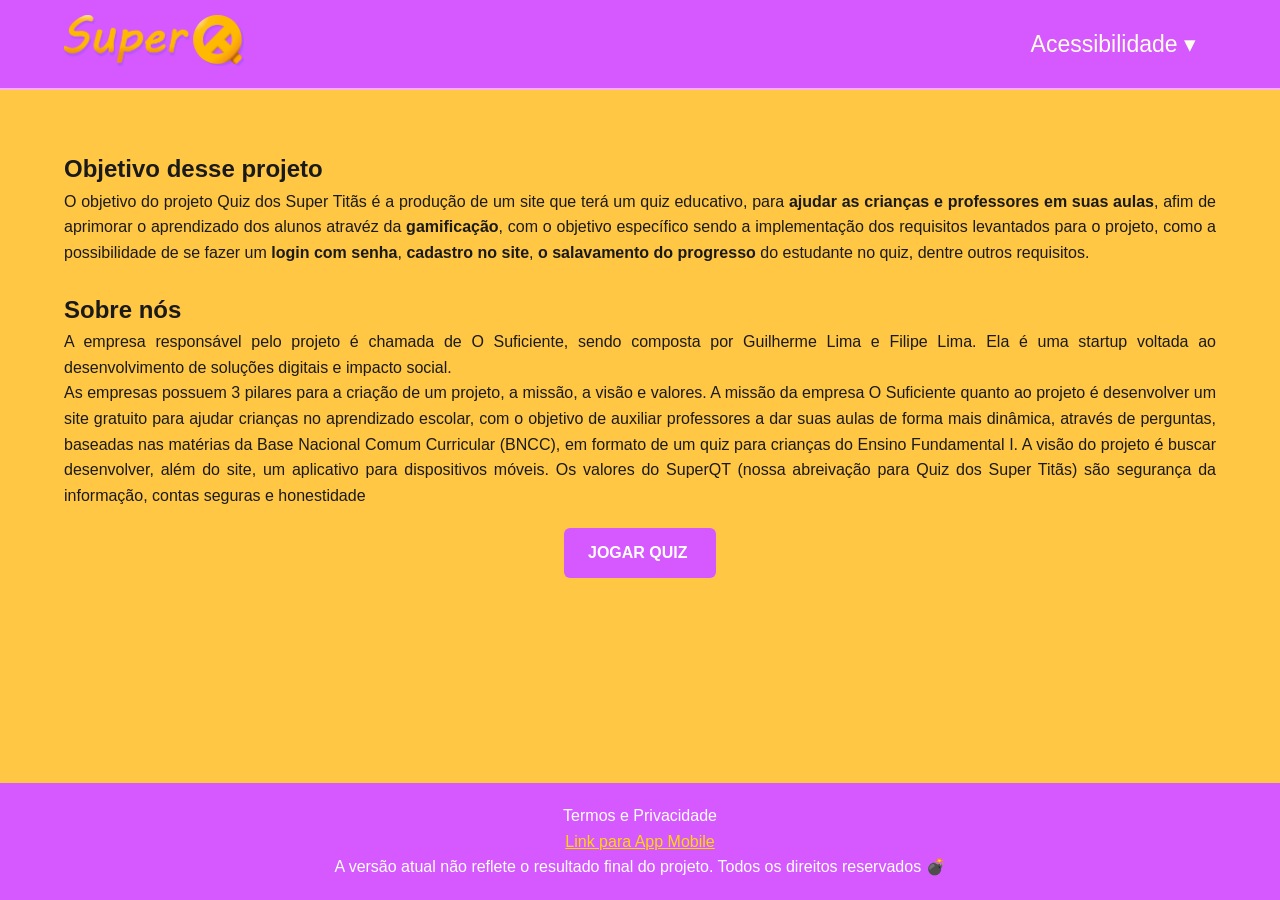
<file: index.html>
<!DOCTYPE html>
<html lang="pt-br">
<head>
    <meta charset="UTF-8">
    <meta name="viewport" content="width=device-width, initial-scale=1.0">
    <title>Quiz dos Super Titãs</title>
    <link rel="stylesheet" href="css/padraoTelas.css">
    <link rel="stylesheet" href="css/footer-header.css">
    <link rel="stylesheet" href="css/menuAcessib.css">
    <link rel="stylesheet" href="css/inicio.css">
</head>
<body>

    <a href="#conteudo-principal" class="link-pular">Pular para conteúdo principal</a>

    <header>
        <div class="container logo-menu">
            <div class="logo" role="img" arial-label="Logotipo da Empresa">
                <a href="index.html">
                    <img src="assets/images/logo-superqt.png" alt="Tela Inicial" width="180">
                </a>
            </div>
            <nav aria-label="Navegação Principal">
                <div class="dropdown-container">
                    <button id="acessib-toggle-btn" class="header-btn">Acessibilidade ▾</button>
                    <div id="dropAcessib-box" class="dropAcessib-box hidden">
                        <ul class="dropdown-menu" aria-labelledby="btn-acessibilidade" role="menu">
                            <li role="none">
                                <button onclick="alternarTema()" role="menuitem" class="btn-tema" id="btn-tema">
                                    Modo Escuro 🌙
                                </button>
                            </li>
                            <!-- <li role="separator" style="border-top: 1px solid #ccc; margin: 5px 0;"></li>
                            <li role="none">
                                <button onclick="mudarFonte('diminuir')" role="menuitem" class="btn-fonte">-A</button>
                            </li>
                            <li role="none">
                                <button onclick="mudarFonte('normal')" role="menuitem" class="btn-fonte">A</button>
                            </li>
                            <li role="none">
                                <button onclick="mudarFonte('aumentar')" role="menuitem" class="btn-fonte">+A</button>
                            </li>-->
                        </ul>
                    </div>
                </div>
            </nav>
        </div>
    </header>

    <main>
        <section class="hero container">
            <h2>Objetivo desse projeto</h2>
            <p>O objetivo do projeto Quiz dos Super Titãs é a produção de um site que terá um quiz educativo, para <strong>ajudar as crianças e professores em suas aulas</strong>, afim de aprimorar o aprendizado dos alunos atravéz da <strong>gamificação</strong>, com o objetivo específico sendo a implementação dos requisitos levantados para o projeto, como a possibilidade de se fazer um <strong>login com senha</strong>, <strong>cadastro no site</strong>, <strong>o salavamento do progresso</strong> do estudante no quiz, dentre outros requisitos.
            </p><br>
            <h2>Sobre nós</h2>
            <p>A empresa responsável pelo projeto é chamada de O Suficiente, sendo composta por Guilherme Lima e Filipe Lima. Ela é uma startup voltada ao desenvolvimento de soluções digitais e impacto social.
            <br>
            As empresas possuem 3 pilares para a criação de um projeto, a missão, a visão e valores. A missão da empresa O Suficiente quanto ao projeto é desenvolver um site gratuito para ajudar crianças no aprendizado escolar, com o objetivo de auxiliar professores a dar suas aulas de forma mais dinâmica, através de perguntas, baseadas nas matérias da Base Nacional Comum Curricular (BNCC), em formato de um quiz para crianças do Ensino Fundamental I. A visão do projeto é buscar desenvolver, além do site, um aplicativo para dispositivos móveis. Os valores do SuperQT (nossa abreivação para Quiz dos Super Titãs) são segurança da informação, contas seguras e honestidade</p>
            <p class="centro-jogar">
                <a class="jogar" href="telaLogin.html">JOGAR QUIZ</a>
            </p>
        </section>
    </main>
    
    <footer>
        <div class="container">
            <p>Termos e Privacidade</p>
            <p>
                <a href="https://play.google.com/store/games?hl=pt_BR&pli=1">Link para App Mobile</a>
            </p>
            <p>
                A versão atual não reflete o resultado final do projeto. Todos os direitos reservados 💣
            </p>
        </div>
    </footer>
    
    <script src="js/menuAcessib.js"></script>
    <script src="js/temaClaroEscuro.js"></script>
</body>
</html>
</file>
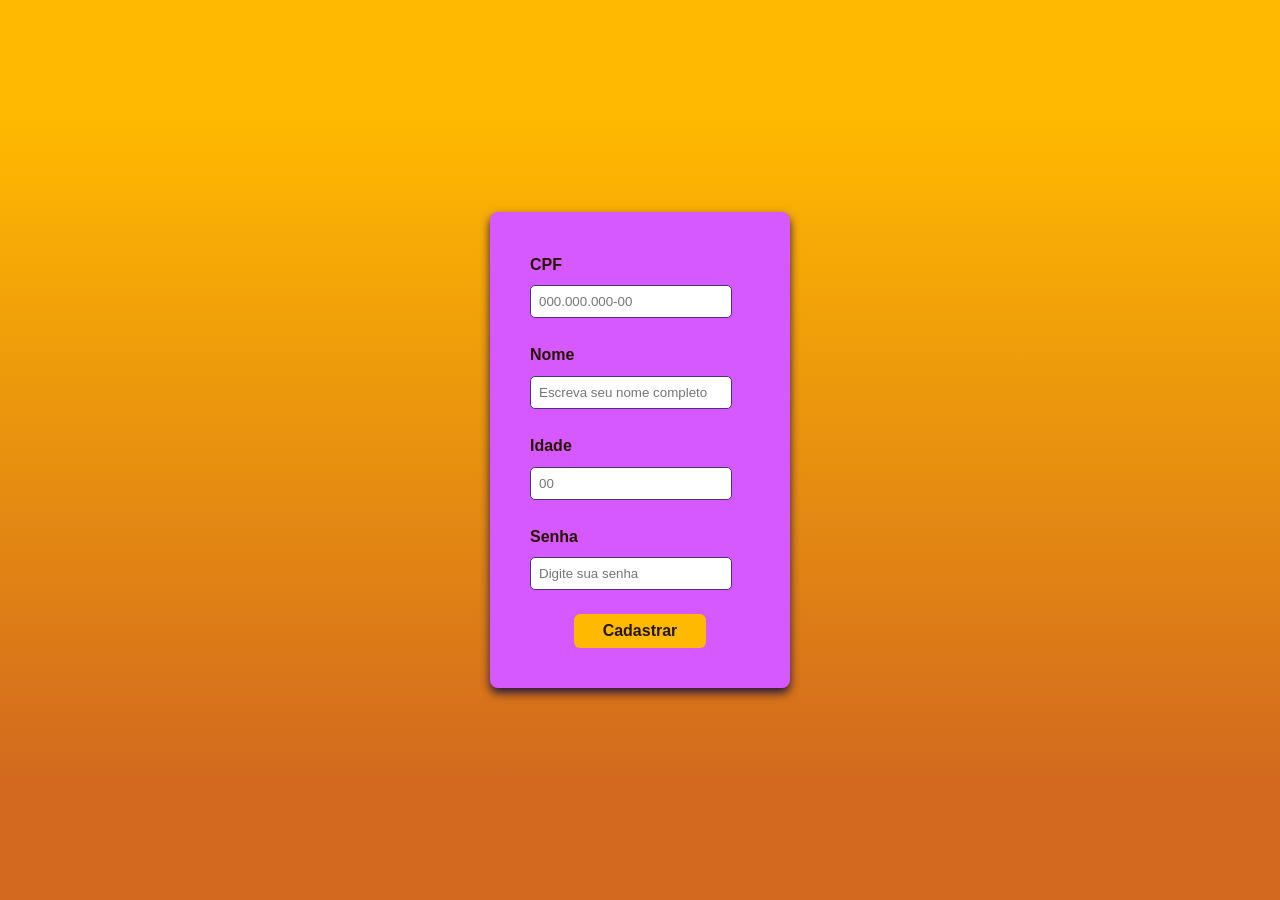
<file: telaCadastro.html>
<!DOCTYPE html>
<html lang="pt-br">
<head>
    <meta charset="UTF-8">
    <meta name="viewport" content="width=device-width, initial-scale=1.0">
    <title>Fazer Cadastro</title>
    <link rel="stylesheet" href="css/login.css">
    <link rel="stylesheet" href="css/padraoTelas.css">
</head>
<body>
    <div class="container-login">
        <form id="form-cadastro">
            <div class="input-group">
                <label>CPF</label>
                <input type="text" id="cpfaluno" name="cpfaluno" required placeholder="000.000.000-00">
            </div>

            <div class="input-group">
                <label>Nome</label>
                <input type="text" id="nome" name="nome" required placeholder="Escreva seu nome completo">
            </div>

            <div class="input-group">
                <label>Idade</label>
                <input type="number" id="idade" name="idade" required placeholder="00">
            </div>
            
            <div class="input-group">
                <label>Senha</label>
                <input type="password" id="senha" name="senha" required placeholder="Digite sua senha">
            </div>
            <div class="button-group">
                <button type="submit" class="btnLogin" href="telaFases.html">
                    Cadastrar
                </button>
            </div>
        </form>
    </div>
    <script src="js/cadastro.js"></script>
</body>
</html>
</file>
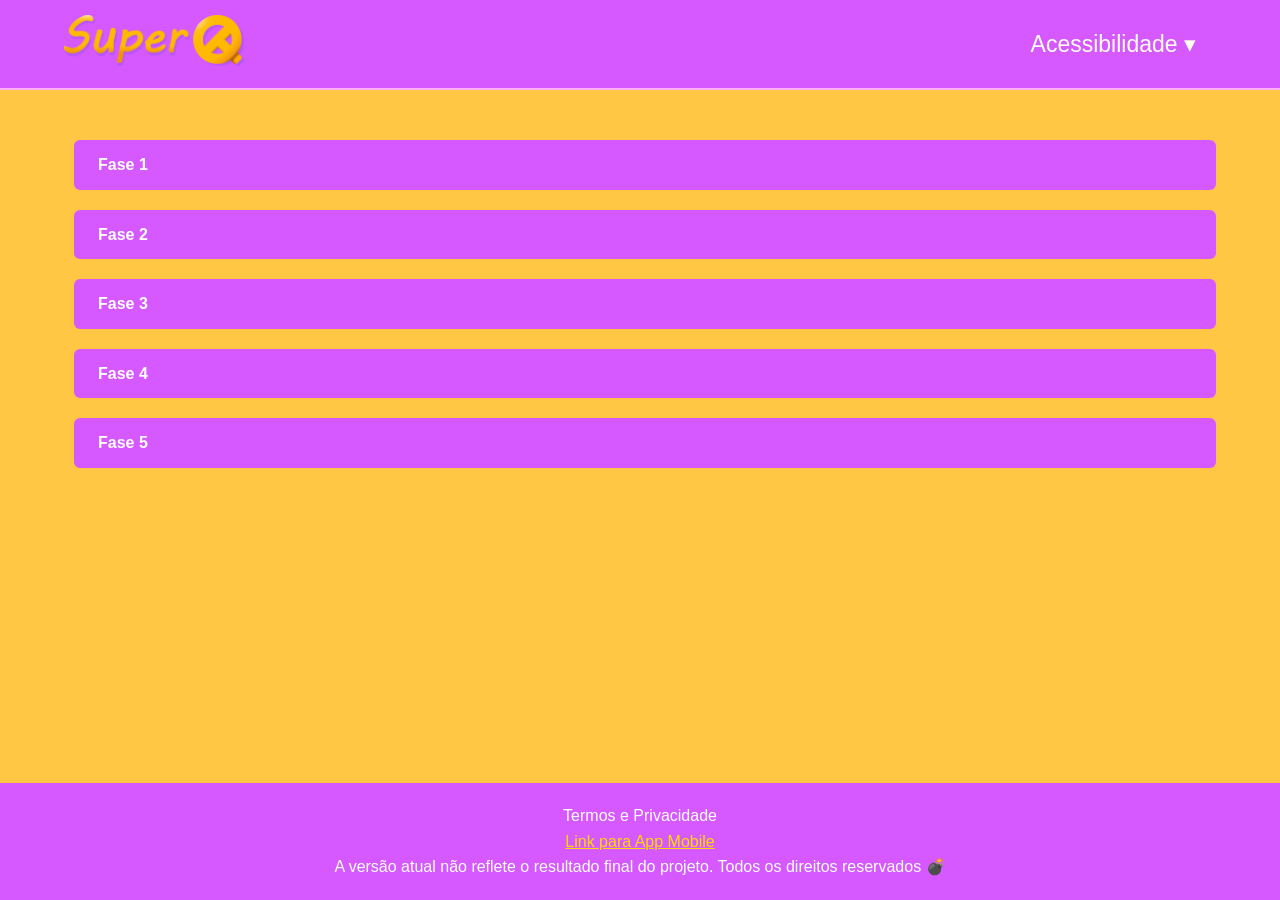
<file: telaFases.html>
<!DOCTYPE html>
<html lang="en">
<head>
    <meta charset="UTF-8">
    <meta name="viewport" content="width=device-width, initial-scale=1.0">
    <title>Fases | Quiz dos Super Titãs</title>
    <link rel="stylesheet" href="css/padraoTelas.css">
    <link rel="stylesheet" href="css/footer-header.css">
    <link rel="stylesheet" href="css/menuAcessib.css">

    <link rel="stylesheet" href="css/telaFases.css">
</head>
<body>
    <header>
        <div class="container logo-menu">
            <div class="logo" role="img" arial-label="Logotipo da Empresa">
                <a href="index.html">
                    <img src="assets/images/logo-superqt.png" alt="Tela Inicial" width="180">
                </a>
            </div>
            <nav aria-label="Navegação Principal">
                <div class="dropdown-container">
                    <button id="acessib-toggle-btn" class="header-btn">Acessibilidade ▾</button>
                    <div id="dropAcessib-box" class="dropAcessib-box hidden">
                        <ul class="dropdown-menu" aria-labelledby="btn-acessibilidade" role="menu">
                            <li role="none">
                                <button onclick="alternarTema()" role="menuitem" class="btn-tema" id="btn-tema">
                                    Modo Escuro 🌙
                                </button>
                            </li>
                            <!-- <li role="separator" style="border-top: 1px solid #ccc; margin: 5px 0;"></li>
                            <li role="none">
                                <button onclick="mudarFonte('diminuir')" role="menuitem" class="btn-fonte">-A</button>
                            </li>
                            <li role="none">
                                <button onclick="mudarFonte('normal')" role="menuitem" class="btn-fonte">A</button>
                            </li>
                            <li role="none">
                                <button onclick="mudarFonte('aumentar')" role="menuitem" class="btn-fonte">+A</button>
                            </li>-->
                        </ul>
                    </div>
                </div>
            </nav>
        </div>
    </header>

    <main>
        <section class="hero container">
            <a class="fases" href="fases/pergunta1-fase1.html">Fase 1</a>
            <p><a class="fases" href="fases/pergunta1-fase2.html">Fase 2</a></p>
            <p><a class="fases" href="fases/pergunta1-fase3.html">Fase 3</a></p>
            <p><a class="fases" href="fases/pergunta1-fase4.html">Fase 4</a></p>
            <p><a class="fases" href="fases/pergunta1-fase5.html">Fase 5</a></p>
        </section>
    </main>

    <footer>
        <div class="container">
            <p>Termos e Privacidade</p>
            <p>
                <a href="https://play.google.com/store/games?hl=pt_BR&pli=1">Link para App Mobile</a>
            </p>
            <p>
                A versão atual não reflete o resultado final do projeto. Todos os direitos reservados 💣
            </p>
        </div>
    </footer>

    <script src="js/menuAcessib.js"></script>
    <script src="js/temaClaroEscuro.js"></script>
</body>
</html>
</file>
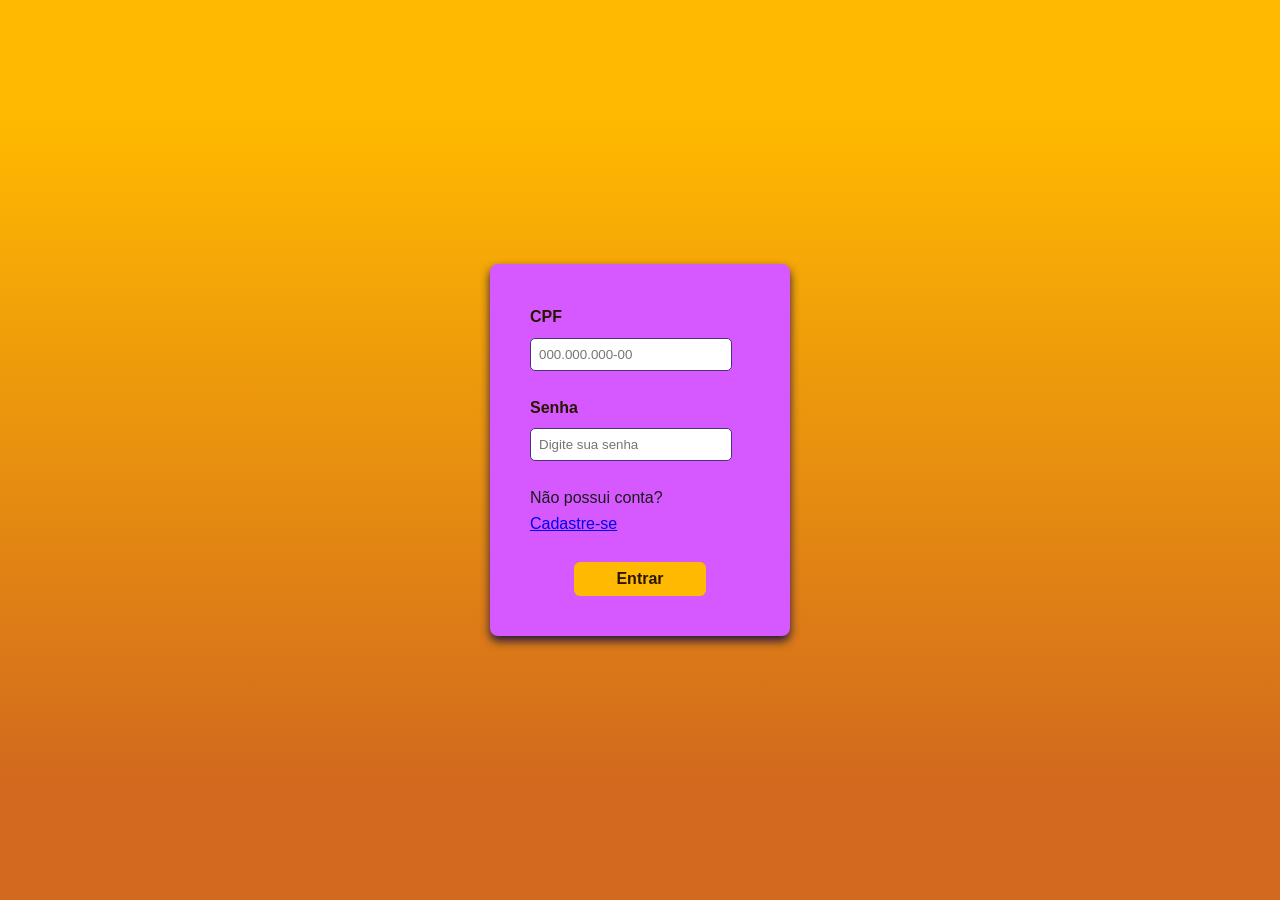
<file: telaLogin.html>
<!DOCTYPE html>
<html lang="pt-br">
<head>
    <meta charset="UTF-8">
    <meta name="viewport" content="width=device-width, initial-scale=1.0">
    <title>Fazer Login</title>
    <link rel="stylesheet" href="css/login.css">
    <link rel="stylesheet" href="css/padraoTelas.css">
</head>
<body>
    <div class="container-login">
        <form id="form-login">
            <div class="input-group">
                <label>CPF</label>
                <input type="text" id="cpfaluno" name="cpfaluno" required placeholder="000.000.000-00">
            </div>
            
            <div class="input-group">
                <label>Senha</label>
                <input type="password" id="senha" name="senha" required placeholder="Digite sua senha">
            </div>

            <div>
                Não possui conta?<br><a href="telaCadastro.html">Cadastre-se</a>
            </div><br>

            <div class="button-group">
                <button type="submit" class="btnLogin">
                    <!--a href="telaFases.html"-->Entrar<!--/a-->
                </button>
            </div>
        </form>
    </div>
    <script src="js/login.js"></script>
</body>
</html>
</file>
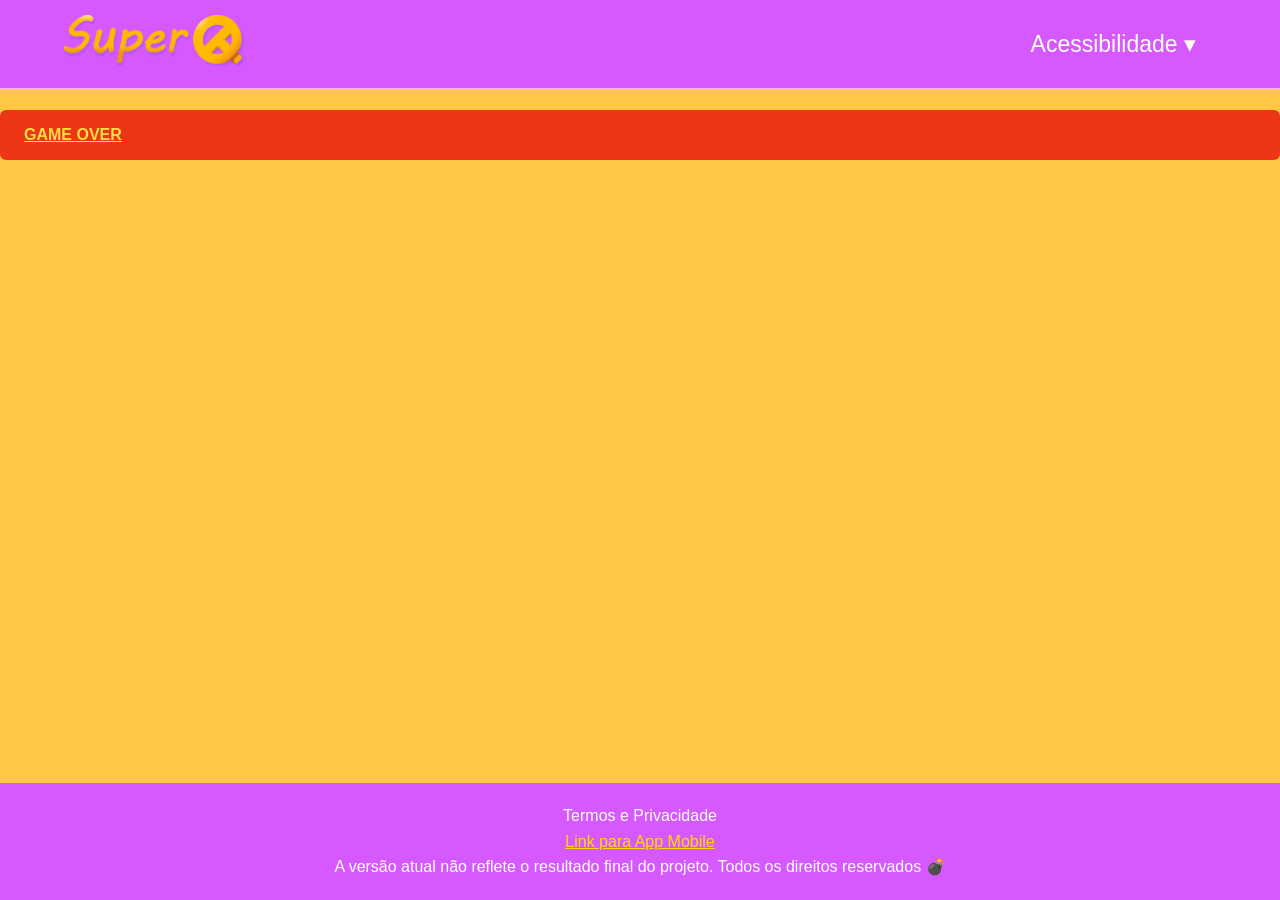
<file: fases/gameOver.html>
<!DOCTYPE html>
<html lang="en">
<head>
    <meta charset="UTF-8">
    <meta name="viewport" content="width=device-width, initial-scale=1.0">
    <title>Game Over</title>
    <link rel="stylesheet" href="../css/padraoTelas.css">
    <link rel="stylesheet" href="../css/footer-header.css">
    <link rel="stylesheet" href="../css/menuAcessib.css">
    <link rel="stylesheet" href="css/padraoPerguntas.css">

</head>
<body>

    <header>
        <div class="container logo-menu">
            <div class="logo" role="img" arial-label="Logotipo da Empresa">
                <a href="../index.html">
                    <img src="../assets/images/logo-superqt.png" alt="Tela Inicial" width="180">
                </a>
            </div>
            <nav aria-label="Navegação Principal">
                <div class="dropdown-container">
                    <button id="acessib-toggle-btn" class="header-btn">Acessibilidade ▾</button>
                    <div id="dropAcessib-box" class="dropAcessib-box hidden">
                        <ul class="dropdown-menu" aria-labelledby="btn-acessibilidade" role="menu">
                            <li role="none">
                                <button onclick="alternarTema()" role="menuitem" class="btn-tema" id="btn-tema">
                                    Modo Escuro 🌙
                                </button>
                            </li>
                            <!-- <li role="separator" style="border-top: 1px solid #ccc; margin: 5px 0;"></li>
                            <li role="none">
                                <button onclick="mudarFonte('diminuir')" role="menuitem" class="btn-fonte">-A</button>
                            </li>
                            <li role="none">
                                <button onclick="mudarFonte('normal')" role="menuitem" class="btn-fonte">A</button>
                            </li>
                            <li role="none">
                                <button onclick="mudarFonte('aumentar')" role="menuitem" class="btn-fonte">+A</button>
                            </li>-->
                        </ul>
                    </div>
                </div>
            </nav>
        </div>
    </header>

    <main>
        <p>
        <a class="gameOver" href="../telaFases.html">GAME OVER</a>
        </p>
    </main>
    

    <footer>
        <div class="container">
            <p>Termos e Privacidade</p>
            <p>
                <a href="https://play.google.com/store/games?hl=pt_BR&pli=1">Link para App Mobile</a>
            </p>
            <p>
                A versão atual não reflete o resultado final do projeto. Todos os direitos reservados 💣
            </p>
        </div>
    </footer>

    <script src="../js/menuAcessib.js"></script>
    <script src="../js/temaClaroEscuro.js"></script>
</body>
</html>
</file>
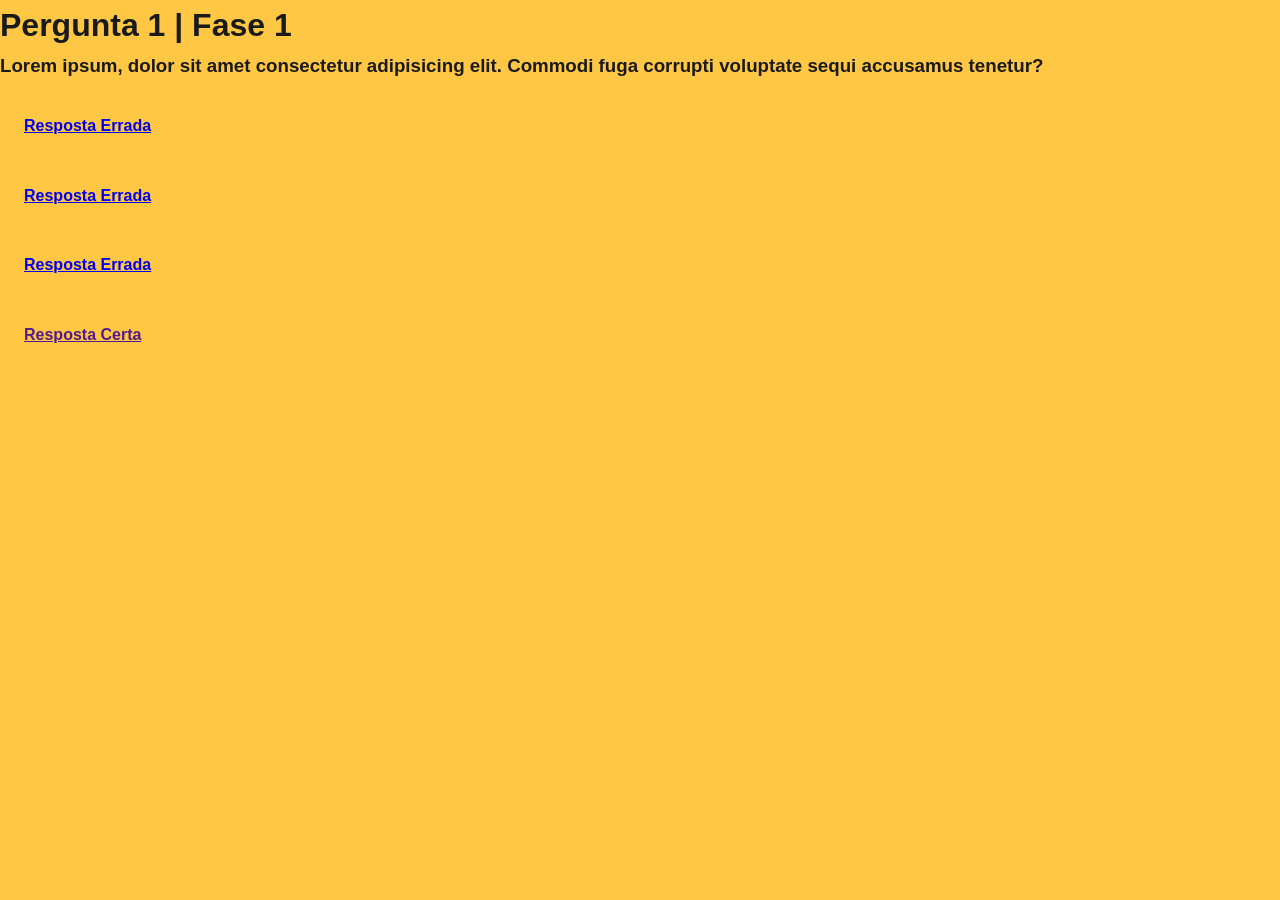
<file: fases/pergunta1-fase1.html>
<!DOCTYPE html>
<html lang="en">
<head>
    <meta charset="UTF-8">
    <meta name="viewport" content="width=device-width, initial-scale=1.0">
    <title>Pergunta 1 | Fase 1</title>
    <link rel="stylesheet" href="../css/padraoTelas.css">
    <link rel="stylesheet" href="css/padraoPerguntas.css">

</head>
<body>
    <h1>Pergunta 1 | Fase 1</h1>
    <h3>Lorem ipsum, dolor sit amet consectetur adipisicing elit. Commodi fuga corrupti voluptate sequi accusamus tenetur?</h3>
    <a class="resposta" href="gameOver.html">Resposta Errada</a>
    <a class="resposta" href="gameOver.html">Resposta Errada</a>
    <a class="resposta" href="gameOver.html">Resposta Errada</a>
    <a class="resposta" href="">Resposta Certa</a>

    <script src="../js/temaClaroEscuro.js"></script>
</body>
</html>
</file>
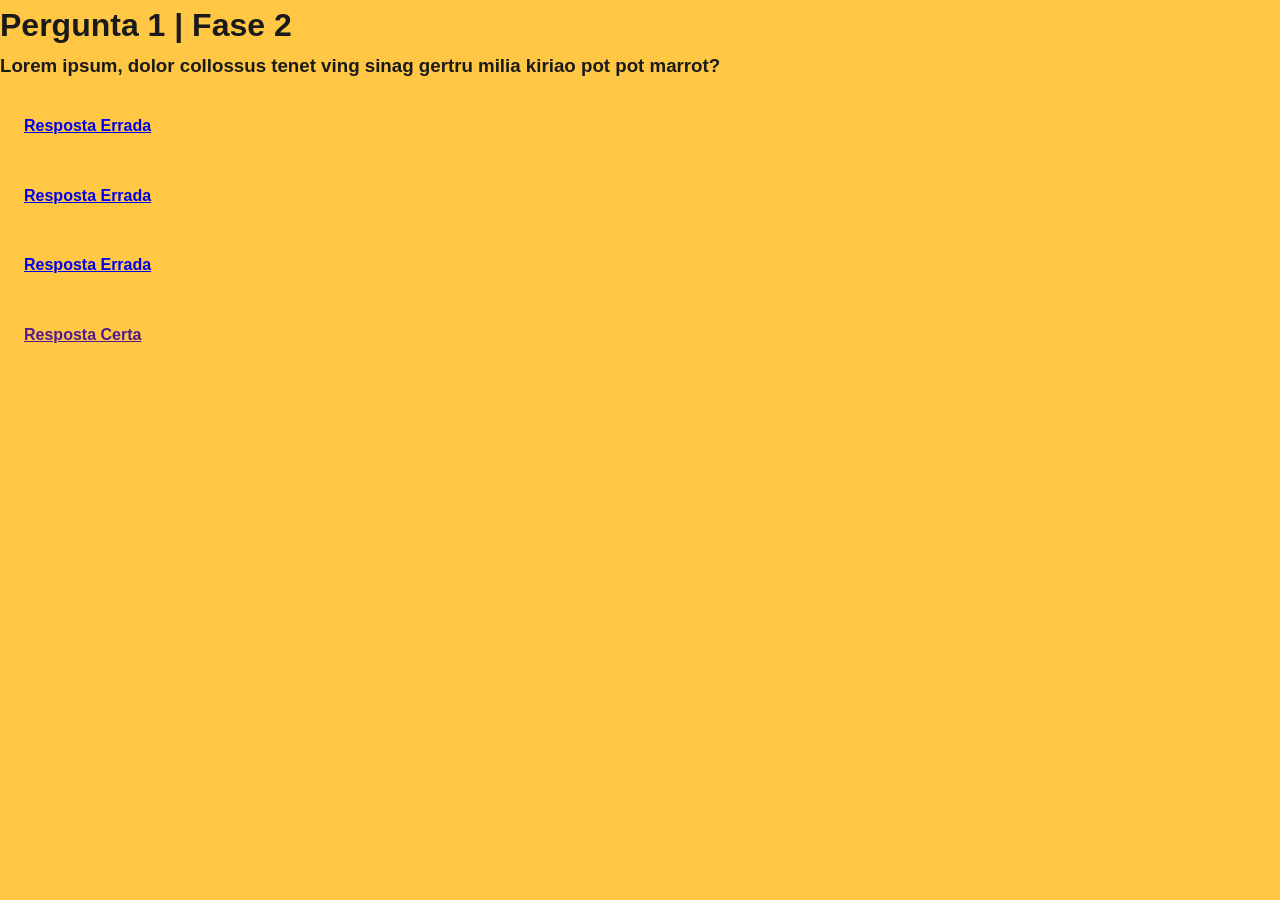
<file: fases/pergunta1-fase2.html>
<!DOCTYPE html>
<html lang="en">
<head>
    <meta charset="UTF-8">
    <meta name="viewport" content="width=device-width, initial-scale=1.0">
    <title>Pergunta 1 | Fase 2</title>
    <link rel="stylesheet" href="../css/padraoTelas.css">
    <link rel="stylesheet" href="css/padraoPerguntas.css">

</head>
<body>
    <h1>Pergunta 1 | Fase 2</h1>
    <h3>Lorem ipsum, dolor collossus tenet ving sinag gertru milia kiriao pot pot marrot?</h3>
    <a class="resposta" href="gameOver.html">Resposta Errada</a>
    <a class="resposta" href="gameOver.html">Resposta Errada</a>
    <a class="resposta" href="gameOver.html">Resposta Errada</a>
    <a class="resposta" href="">Resposta Certa</a>

    <script src="../js/temaClaroEscuro.js"></script>
</body>
</html>
</file>
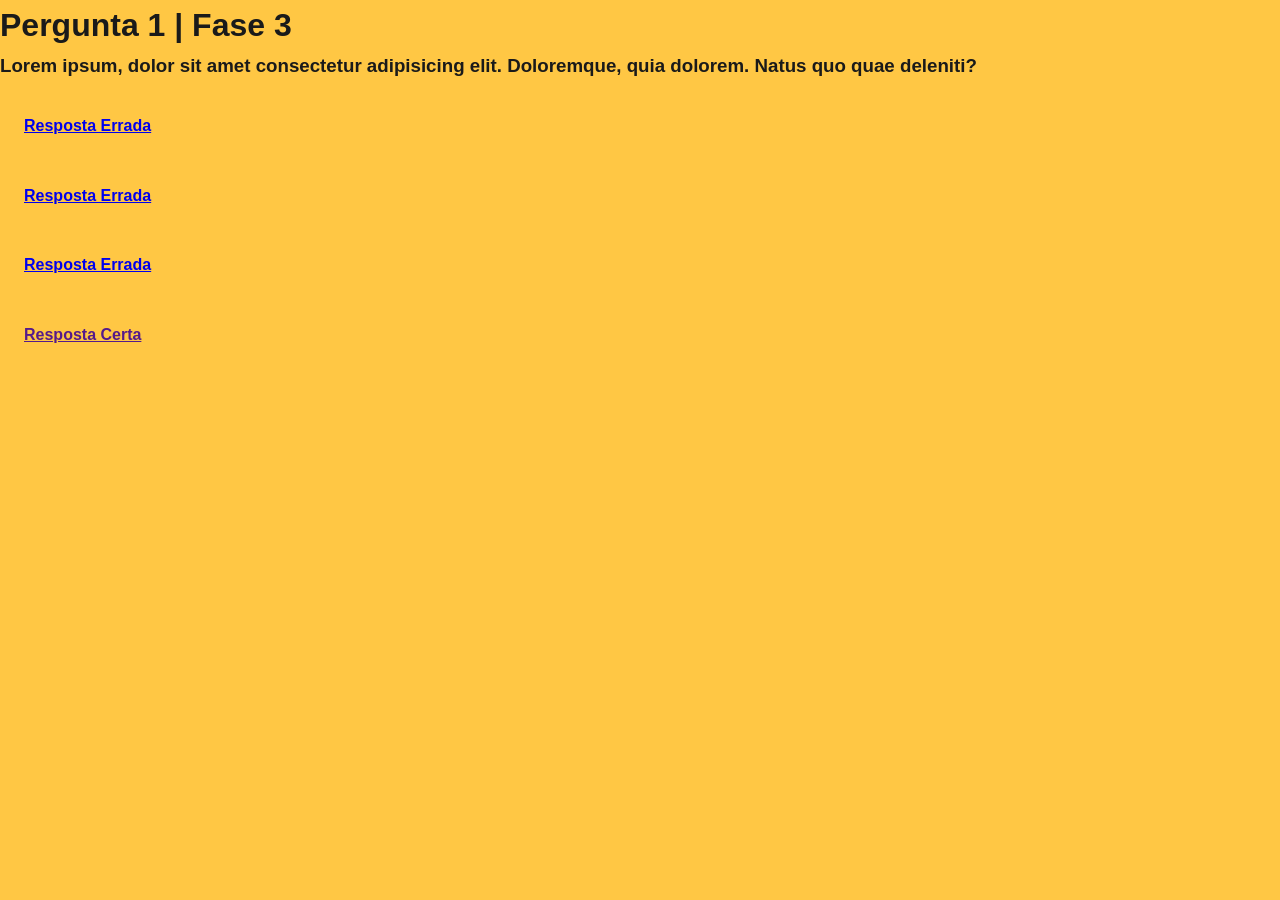
<file: fases/pergunta1-fase3.html>
<!DOCTYPE html>
<html lang="en">
<head>
    <meta charset="UTF-8">
    <meta name="viewport" content="width=device-width, initial-scale=1.0">
    <title>Pergunta 1 | Fase 3</title>
    <link rel="stylesheet" href="../css/padraoTelas.css">
    <link rel="stylesheet" href="css/padraoPerguntas.css">

</head>
<body>
    <h1>Pergunta 1 | Fase 3</h1>
    <h3>Lorem ipsum, dolor sit amet consectetur adipisicing elit. Doloremque, quia dolorem. Natus quo quae deleniti?</h3>
    <a class="resposta" href="gameOver.html">Resposta Errada</a>
    <a class="resposta" href="gameOver.html">Resposta Errada</a>
    <a class="resposta" href="gameOver.html">Resposta Errada</a>
    <a class="resposta" href="">Resposta Certa</a>

    <script src="../js/temaClaroEscuro.js"></script>
</body>
</html>
</file>
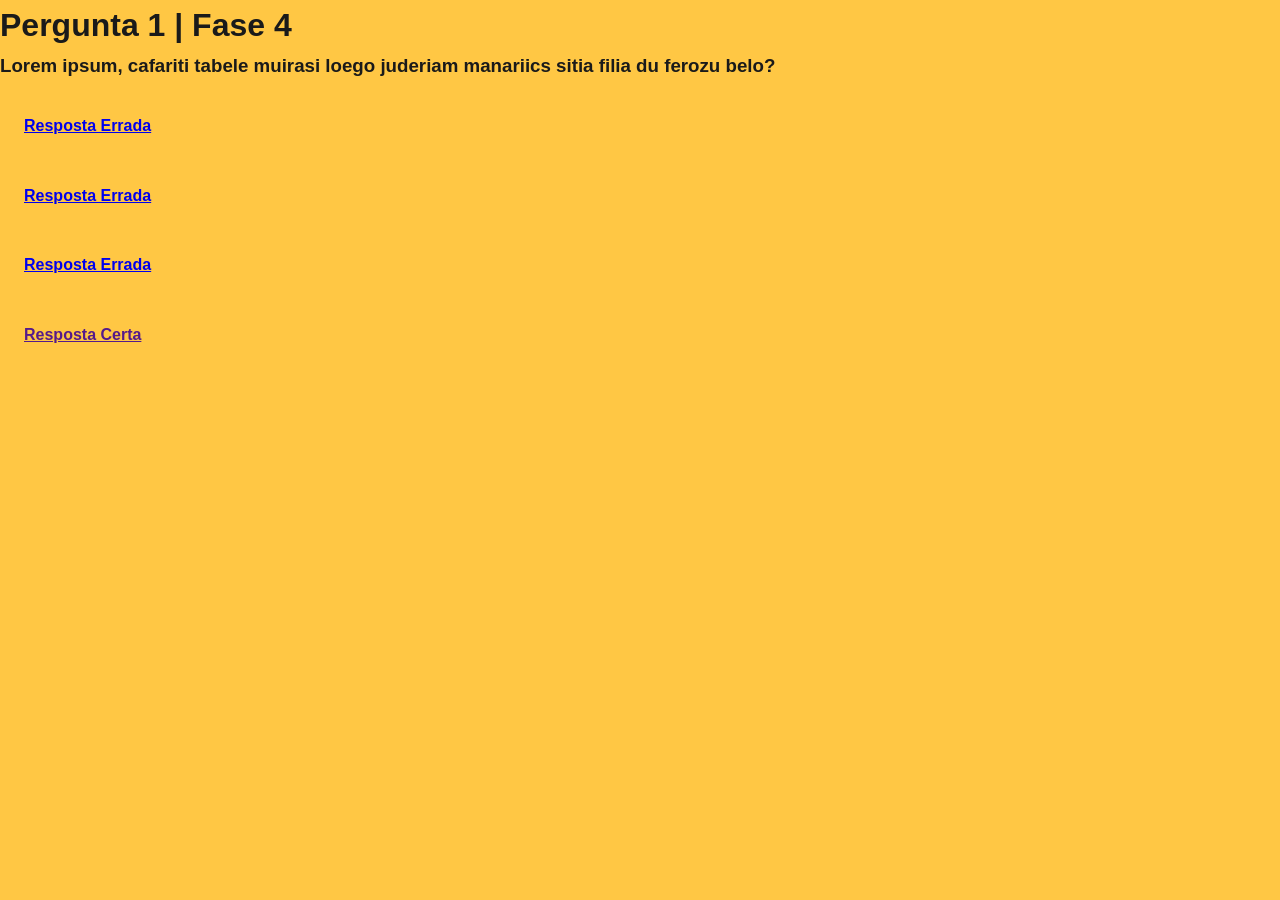
<file: fases/pergunta1-fase4.html>
<!DOCTYPE html>
<html lang="en">
<head>
    <meta charset="UTF-8">
    <meta name="viewport" content="width=device-width, initial-scale=1.0">
    <title>Pergunta 1 | Fase 4</title>
    <link rel="stylesheet" href="../css/padraoTelas.css">
    <link rel="stylesheet" href="css/padraoPerguntas.css">

</head>
<body>
    <h1>Pergunta 1 | Fase 4</h1>
    <h3>Lorem ipsum, cafariti tabele muirasi loego juderiam manariics sitia filia du ferozu belo?</h3>
    <a class="resposta" href="gameOver.html">Resposta Errada</a>
    <a class="resposta" href="gameOver.html">Resposta Errada</a>
    <a class="resposta" href="gameOver.html">Resposta Errada</a>
    <a class="resposta" href="">Resposta Certa</a>

    <script src="../js/temaClaroEscuro.js"></script>
</body>
</html>
</file>
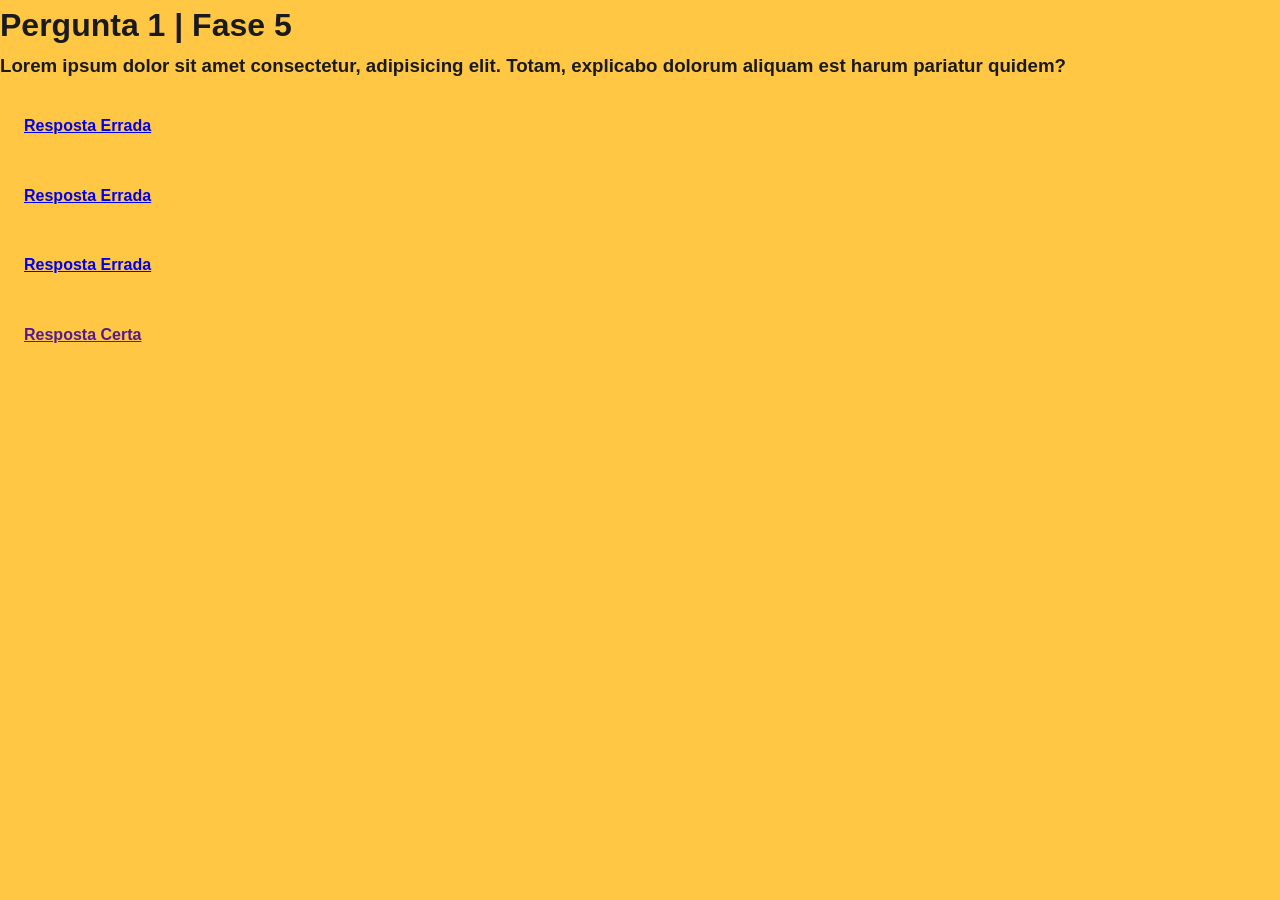
<file: fases/pergunta1-fase5.html>
<!DOCTYPE html>
<html lang="en">
<head>
    <meta charset="UTF-8">
    <meta name="viewport" content="width=device-width, initial-scale=1.0">
    <title>Pergunta 1 | Fase 5</title>
    <link rel="stylesheet" href="../css/padraoTelas.css">
    <link rel="stylesheet" href="css/padraoPerguntas.css">

</head>
<body>
    <h1>Pergunta 1 | Fase 5</h1>
    <h3>Lorem ipsum dolor sit amet consectetur, adipisicing elit. Totam, explicabo dolorum aliquam est harum pariatur quidem?</h3>
    <a class="resposta" href="gameOver.html">Resposta Errada</a>
    <a class="resposta" href="gameOver.html">Resposta Errada</a>
    <a class="resposta" href="gameOver.html">Resposta Errada</a>
    <a class="resposta" href="">Resposta Certa</a>

    <script src="../js/temaClaroEscuro.js"></script>
</body>
</html>
</file>
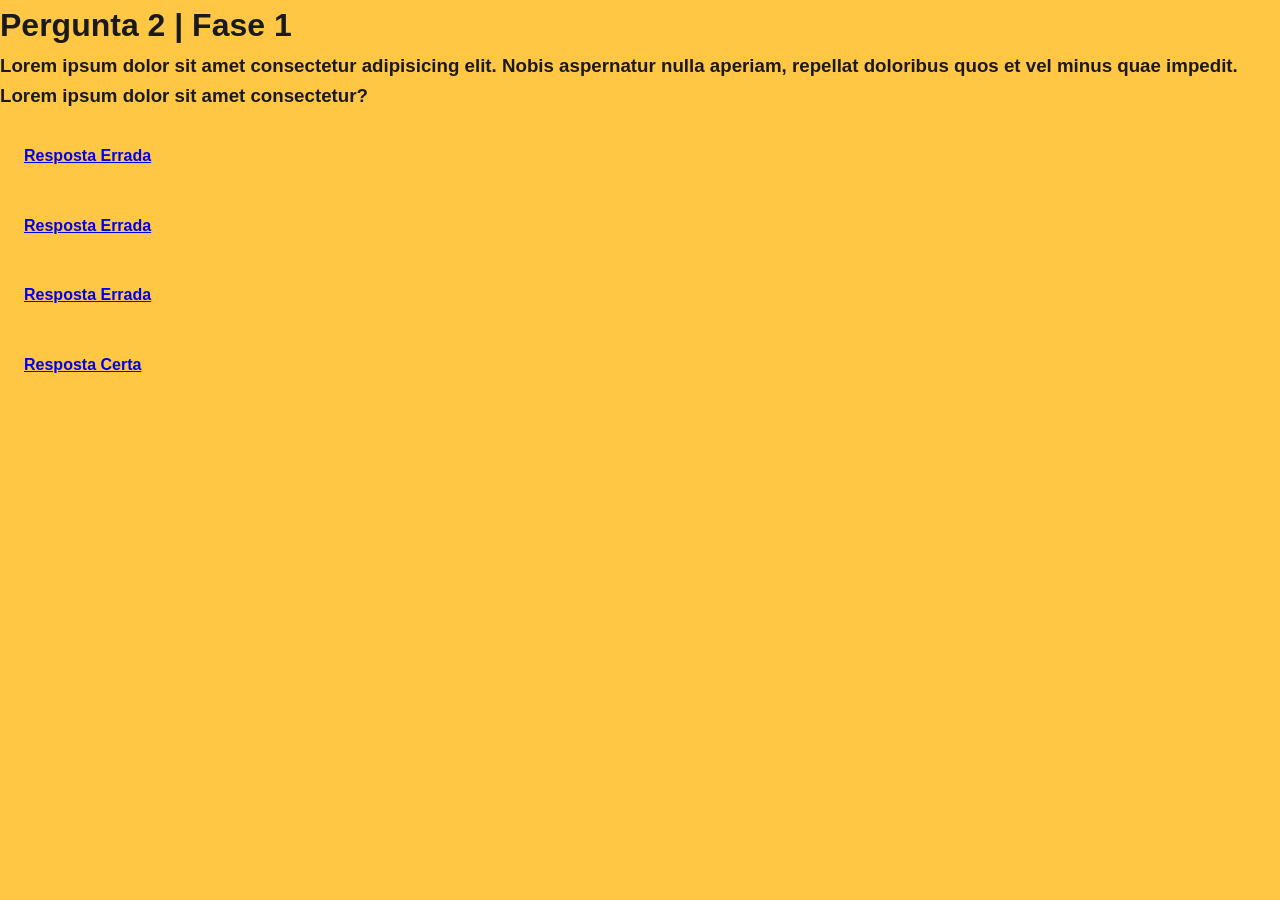
<file: fases/pergunta2-fase1.html>
<!DOCTYPE html>
<html lang="en">
<head>
    <meta charset="UTF-8">
    <meta name="viewport" content="width=device-width, initial-scale=1.0">
    <title>Pergunta 2 | Fase 1</title>
    <link rel="stylesheet" href="../css/padraoTelas.css">
    <link rel="stylesheet" href="css/padraoPerguntas.css">

</head>
<body>
    <h1>Pergunta 2 | Fase 1</h1>
    <h3>Lorem ipsum dolor sit amet consectetur adipisicing elit. Nobis aspernatur nulla aperiam, repellat doloribus quos et vel minus quae impedit. Lorem ipsum dolor sit amet consectetur?</h3>
    <a class="resposta" href="gameOver.html">Resposta Errada</a>
    <a class="resposta" href="gameOver.html">Resposta Errada</a>
    <a class="resposta" href="gameOver.html">Resposta Errada</a>
    <a class="resposta" href="gameOver.html">Resposta Certa</a>

    <script src="../js/temaClaroEscuro.js"></script>
</body>
</html>
</file>
<file: css/padraoTelas.css>
:root {
    --cor-fundo: #ffc744;
    --cor-texto: #1a1a1a;
    --cor-fundoroxo: #d559ff;
    --cor-borda: #ffaff4;

    --cor-linkapp-foco: #6cdfff;
    --cor-borda-linkapp-foco: #ffd427;

    --cor-focoJogar: #b138d9;
    --cor-gameOver: #ec3615;
    --cor-letra-botao: #ffdd44;
    --cor-letra-botaofoco: #fdc91d;

    --cor-menu-suspenso: #fffaae;
    --cor-fonte-menu-suspenso: #fffeec;

}

[data-theme = "dark"] {
    --cor-fundo: #bd7800;
    --cor-texto: #fbffc5;
    --cor-fundoroxo: #6a377b;
    --cor-borda: #963288;

    --cor-linkapp-foco: #219fc2;
    --cor-borda-linkapp-foco: #bd9a0d;

    --cor-focoJogar: #521052;
    --cor-gameOver: #cc1205;
    --cor-letra-botao: #ffb300;

    --cor-menu-suspenso: #f5ee89;
    --cor-fonte-menu-suspenso: #ffd650;
}

* {
    margin: 0;
    padding: 0;
    box-sizing: border-box;
}

body {
    font-family: MV Boli, sans-serif;
    line-height: 1.6;
    color: var(--cor-texto);
    background-color: var(--cor-fundo);
}

.container {
    width: 90%;
    max-width: 1200px;
    margin: 0 auto;
}
</file>
<file: css/footer-header.css>
.logo-menu {
    display: flex;
    justify-content: space-between;
    align-items: center;
    flex-wrap: wrap;
}

html, body {
    height: 100%;
    margin: 0;
}

body {
    display: flex;
    flex-direction: column;
}

header {
    border-bottom: 2px solid var(--cor-borda);
    padding: 15px 0;
    background-color: var(--cor-fundoroxo);
}

/* Configs Menu Suspenso */
.header-btn {
    background: var(--cor-fundoroxo);
    color: var(--cor-fonte-menu-suspenso);
    padding: 10px 20px;
    border: none;
    cursor: pointer;
    font-size: 23px;
    font-family: MV Boli, sans-serif;
}

.dropdown-container {
    position: relative;
    display: inline-block;
    margin-left: 100px;
}

.hidden {
    display: none;
}
/* Até aqui */

main {
    flex: 1 0 auto;
}

footer {
    background-color: var(--cor-fundoroxo);
    color: #ffffff;
    padding: 20px 0;
    text-align: center;
    margin-top: 40px;
    flex-shrink: 0;
}

footer a { 
    color: #ffd900; 
}

footer a:hover, footer a:focus {
    color: var(--cor-linkapp-foco);
    outline: 3px solid var(--cor-borda-linkapp-foco);
}

@media (max-width: 600px) {
    .logo-menu {
        flex-direction: column;
        gap: 15px;
    }
}
</file>
<file: css/menuAcessib.css>
.dropAcessib-box {
    position: absolute;
    top: 100%;
    left: 50%;
    transform: translateX(-50%);
    
    width: 300px;
    height: 300px;
    
    background-color: var(--cor-menu-suspenso);
    color: #1c1d00;
    padding: 35px;
    box-shadow: 0px 10px 25px rgba(0, 0, 0, 0.2);
    border-radius: 8px;
    
    z-index: 999;
    overflow-y: auto;
}

.btn-tema {
    background: var(--cor-menu-suspenso);
    color: rgb(0, 0, 0);
    padding: 5px 10px;
    border: none;
    cursor: pointer;
    font-family: MV Boli, sans-serif;
    font-size: 17px;
}

.btn-tema:hover, .btn-tema:focus {
    outline: 3px solid var(--cor-borda-linkapp-foco);
}
</file>
<file: css/inicio.css>
.link-pular {
    position: absolute;
    top: -100px;
    left: 0;
    background: #0056b3;
    color: white;
    padding: 10px;
    z-index: 100;
}
.link-pular:focus { top: 0; }

.centro-jogar {
  display: flex;
  justify-content: center;
  align-items: center;
}

.jogar {
    display: block;
    background-color: var(--cor-fundoroxo);
    padding: 12px 24px;
    text-decoration: none;
    border-radius: 6px;
    margin-top: 20px;
    font-weight: bold;
    color: white;
    width: 152px;
    justify-content: center;
}

.jogar:hover, .jogar:focus {
    background-color: var(--cor-focoJogar);
    outline: 3px solid #ffb300;
    color: #ffb300;
}

.hero {
    padding: 60px 0;
    text-align: justify;
}

.hero h1 {
    font-size: 30px;
    margin-bottom: 10px;
    color: #111;
}
</file>
<file: css/login.css>
body
{
    height: 100vh;
    display: flex;
    justify-content: center;
    align-items: center;
    background: linear-gradient(180deg, #ffb900 13%, #d2691e 87%);
}

.container-login
{
    background-color: var(--cor-fundoroxo);
    max-width: 300px;
    width: 100%;
    padding: 2.5rem;
    box-shadow: 0 5px 10px rgb(37, 24, 61);
    border-radius: 8px
}

.input-group
{
    margin-bottom: 1.5rem;
    width: 100%;
    max-width: 300px;
}

.input-group label
{
    display: block;
    margin-bottom: 0.5rem;
    color: rgb(39, 22, 0);
    font-weight: 600;
}

.input-group input
{
    width: 92%;
    padding: 0.5rem; 
    border: 1px solid rgb(75, 51, 121);
    border-radius: 5px;
    transition: border-color 1s;
}

.input-group input:focus
{
    border-color: #ffb900;
}

.btnLogin
{
    width: 60%;
    padding: 0.5rem;
    background-color: #ffb900;
    color: rgb(39, 22, 0);
    border: none;
    border-radius: 6px;
    font-size: 1rem;
    font-weight: bold;
    cursor: pointer;

}

.button-group
{
    display: flex;
    justify-content: center;
}
</file>
<file: css/telaFases.css>
.hero {
    padding: 30px 0px 0px 10px;
    text-align: justify;
}

.fases {
    display: block;
    background-color: var(--cor-fundoroxo);
    padding: 12px 24px;
    text-decoration: none;
    border-radius: 6px;
    margin-top: 20px;
    font-weight: bold;
    color: white;
    width: 100;
    justify-content: center;
}

.fases:hover, .fases:focus {
    background-color: var(--cor-focoJogar);
    outline: 3px solid #ffb300;
    color: #ffb300;
}
</file>
<file: fases/css/padraoPerguntas.css>
html, body {
    height: 100%;
    margin: 0;
}

body {
    display: flex;
    flex-direction: column;
}

main {
    flex: 1 0 auto;
}

.gameOver {
    display: flex;
    background-color: var(--cor-gameOver);
    padding: 12px 24px;
    border-radius: 6px;
    margin-top: 20px;
    font-weight: bold;
    color: var(--cor-letra-botao);
}

.gameOver:hover, .gameOver:focus {
    background-color: var(--cor-gameOver);
    outline: 3px solid --cor-borda-linkapp-foco;
    color: --cor-letra-botao;
}

.resposta {
    display: flex;
    padding: 12px 24px;
    border-radius: 6px;
    margin-top: 20px;
    font-weight: bold;
}

.resposta:hover, .resposta:focus {
    background-color: var(--cor-fundoroxo);
    outline: 3px solid #ffb300;
    color: var(--cor-letra-botaofoco);
}

footer {
    flex-shrink: 0;
}
</file>
